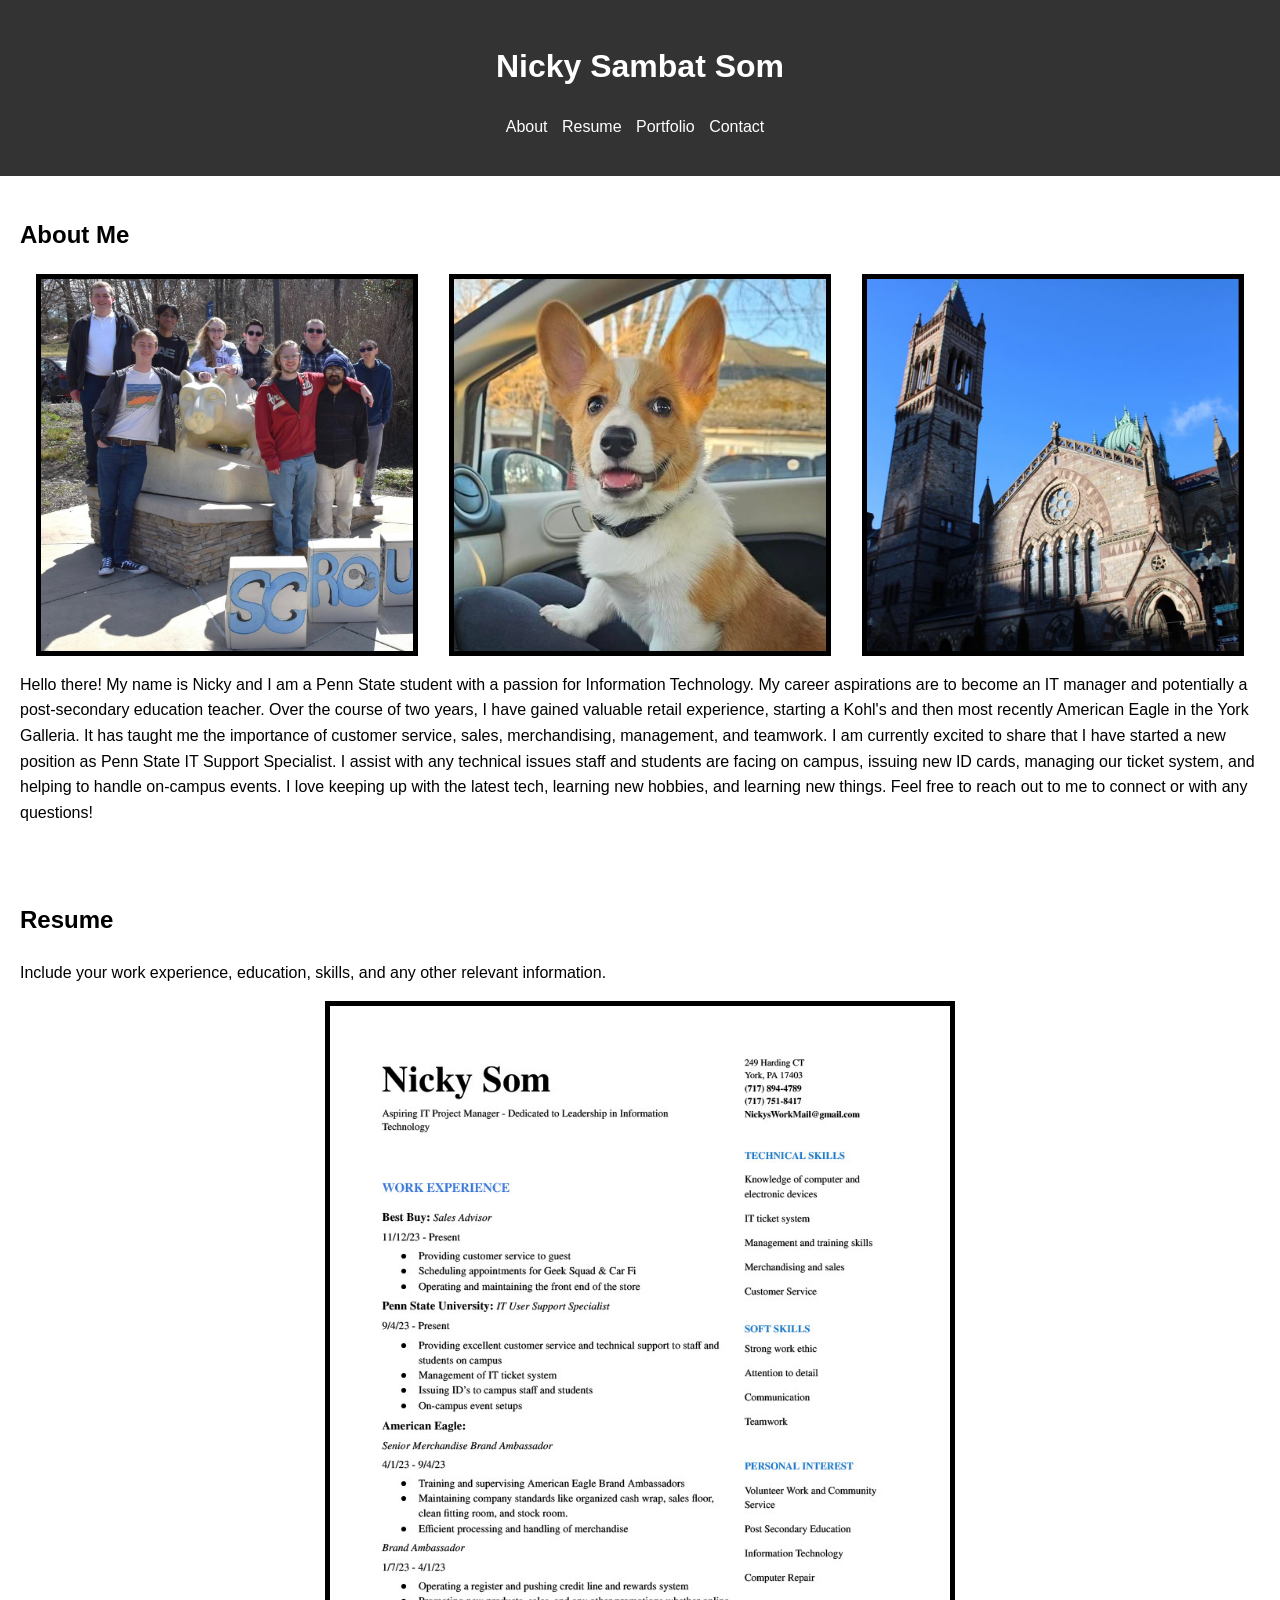
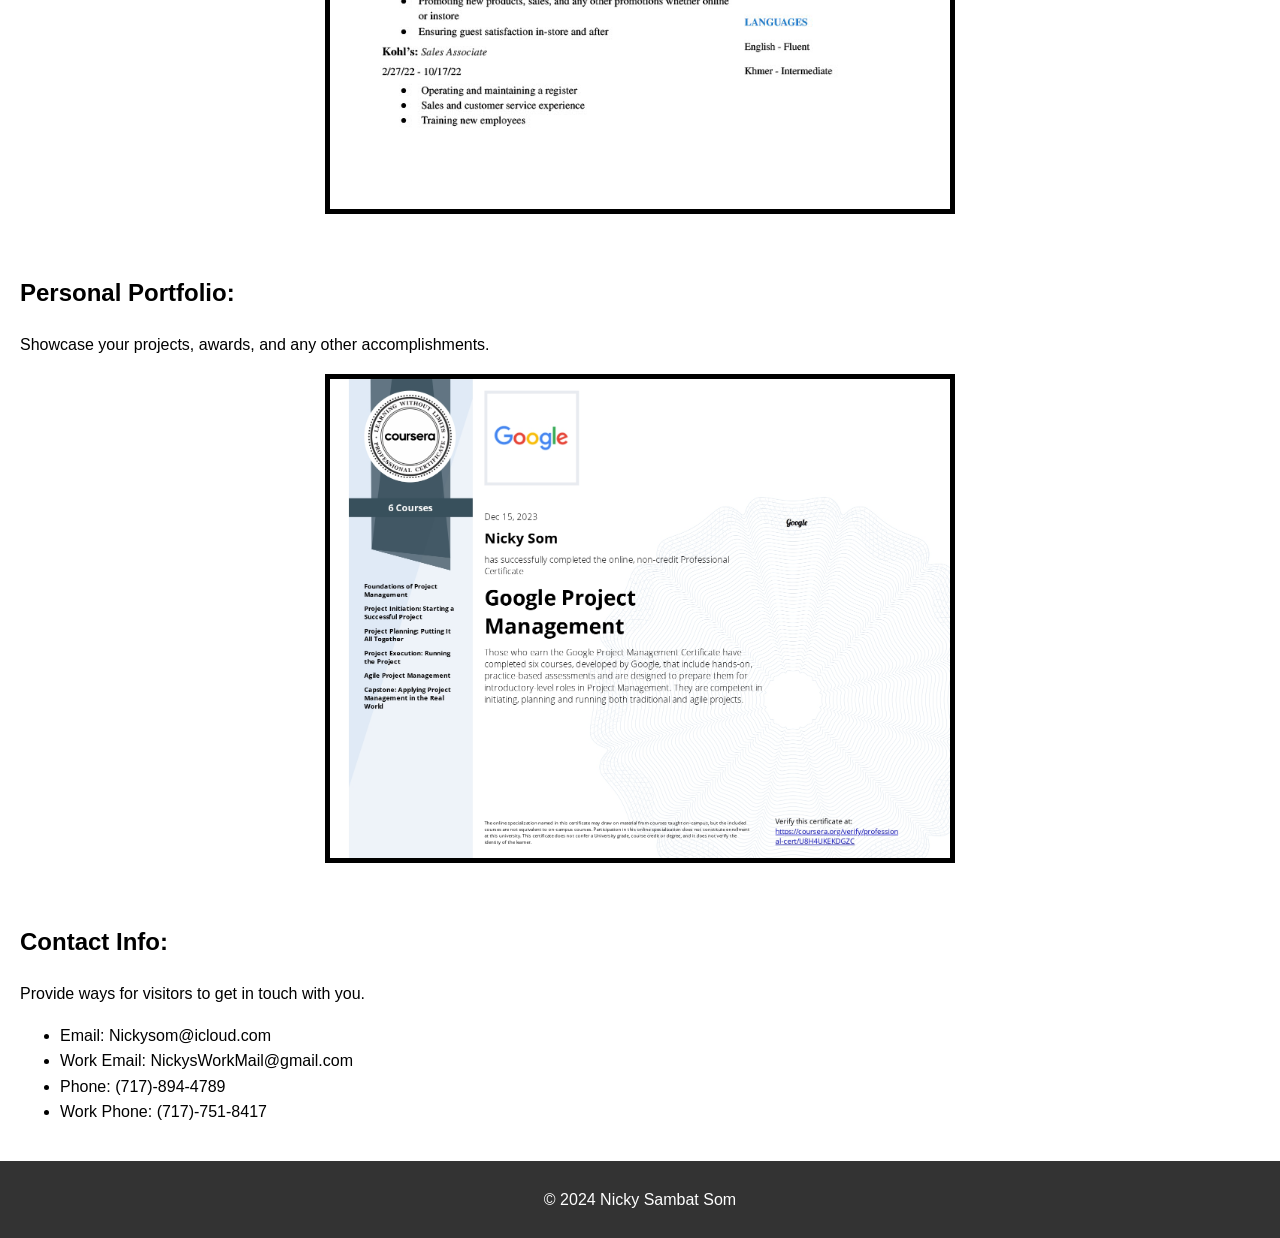
<file: nsportfolio.html>
<!DOCTYPE html>
<html lang="en">
<head>
    <meta charset="UTF-8">
    <meta name="viewport" content="width=device-width, initial-scale=1.0">
    <title>Nicky's Portfolio</title>
    <link rel="stylesheet" href="nsportfolio.css"> 
</head>
<body>
    <header>
        <h1>Nicky Sambat Som</h1>
        <nav>
            <ul>
                <li><a href="#about">About</a></li>
                <li><a href="#resume">Resume</a></li>
                <li><a href="#portfolio">Portfolio</a></li>
                <li><a href="#contact">Contact</a></li>
            </ul>
        </nav>
    </header>

    <section id="about">
        <h2>About Me</h2>
		
		<div class="image-container">
			<img src="scrounge.jpeg" alt="Image 1">
			<img src="cheddar.jpeg" alt="Image 2">
			<img src="boston.jpeg" alt="Image 3">
		</div>

        <p>Hello there! My name is Nicky and I am a Penn State student with a passion for Information Technology. My career aspirations are to become an IT manager and potentially a post-secondary education teacher. Over the course of two years, I have gained valuable retail experience, starting a Kohl's and then most recently American Eagle in the York Galleria. It has taught me the importance of customer service, sales, merchandising, management, and teamwork. I am currently excited to share that I have started a new position as Penn State IT Support Specialist. I assist with any technical issues staff and students are facing on campus, issuing new ID cards, managing our ticket system, and helping to handle on-campus events. I love keeping up with the latest tech, learning new hobbies, and learning new things. Feel free to reach out to me to connect or with any questions!</p>
    </section>

    <section id="resume">
        <h2>Resume</h2>
        <p>Include your work experience, education, skills, and any other relevant information.</p>
        <img src="NickysResume.jpg" alt="Nicky's Resume">
    </section>

    <section id="portfolio">
        <h2>Personal Portfolio:</h2>
        <p>Showcase your projects, awards, and any other accomplishments.</p>
        <img src="GoogleCert.jpg" alt="Google Project Management Cert">


    </section>

    <section id="contact">
        <h2>Contact Info:</h2>
        <p>Provide ways for visitors to get in touch with you.</p>
        <ul>
            <li>Email: Nickysom@icloud.com</li>
			<li>Work Email: NickysWorkMail@gmail.com</li>
            <li>Phone: (717)-894-4789</li>
			<li>Work Phone: (717)-751-8417</li>
            <!-- Add social media links, contact form, etc. -->
        </ul>
    </section>

    <footer>
        <p>&copy; 2024 Nicky Sambat Som</p>
    </footer>
	
</body>
</html>
</file>
<file: nsportfolio.css>
body {
    font-family: Arial, sans-serif;
    margin: 0;
    padding: 0;
    line-height: 1.6;
}

header {
    background: #333;
    color: #fff;
    padding: 20px;
	text-align: center;
}

.image-container {
    display: flex;
    justify-content: space-between; 
}

.image-container img {
    max-width: 30%; 
    height: auto;
	aspect-ratio: 1 / 1;
}

nav ul {
    list-style-type: none;
    padding: 0;
}

nav ul li {
    display: inline;
    margin-right: 10px;
}

nav ul li a {
    color: #fff;
    text-decoration: none;
}

section {
    padding: 20px;
}

img {
	max-width: 50%;
	max-height: 50%;
	display: block;
    margin: 0 auto;
	border: 5px solid #555;
	border-color: black;
}

footer {
    background: #333;
    color: #fff;
    text-align: center;
    padding: 10px 0;
}
</file>
